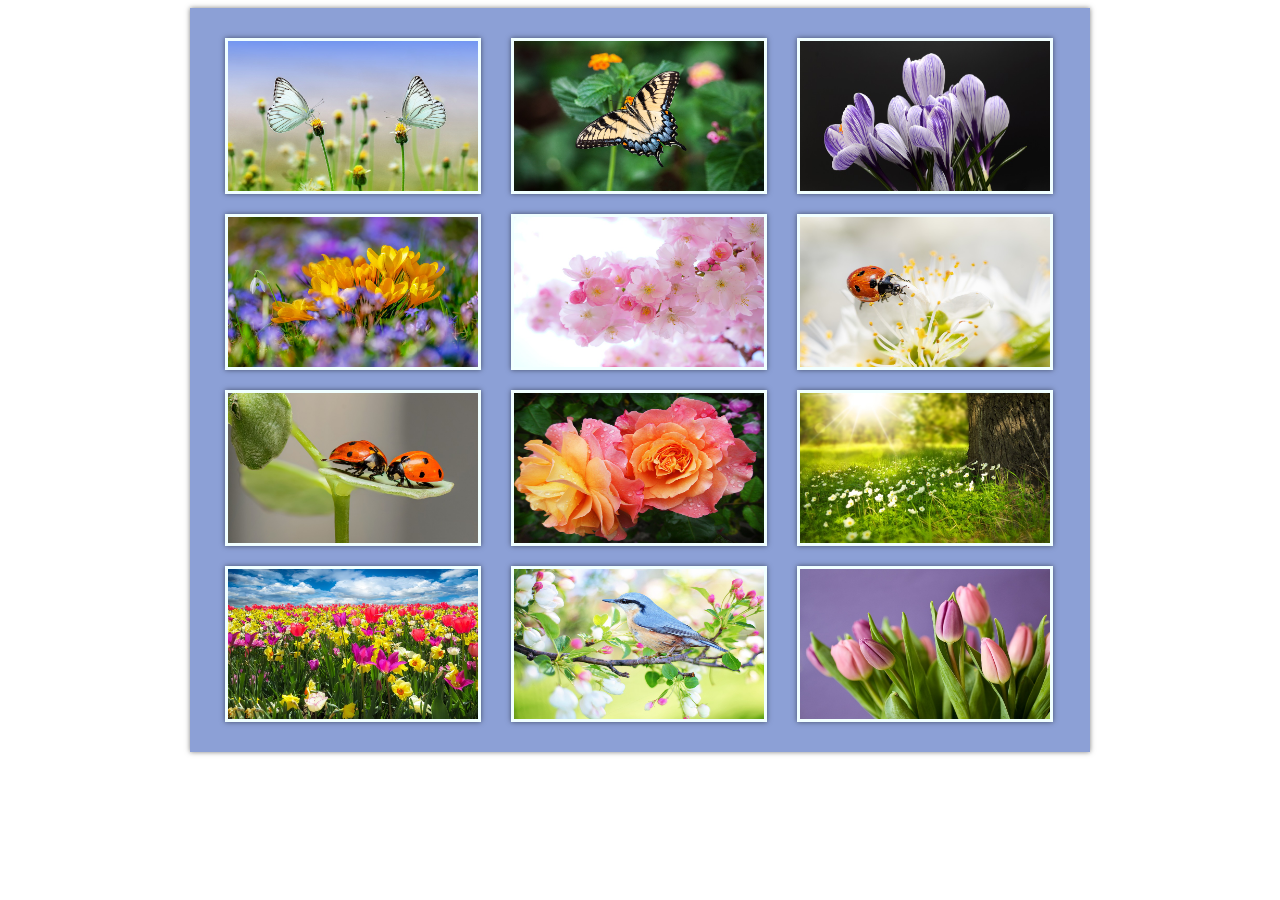
<file: php.gb/lesson4/index.html>
<!DOCTYPE html>
<html lang="en">
<head>
    <meta charset="UTF-8">
    <link rel="stylesheet" href="style.css">
    <title>Gallery of photos</title>
</head>
<body>
    <div class="container">
        <div class="gallery">
            <div class="galleryItem">
                <a href="images/butterfly-1127666_960_720.jpg" target="_blank">
                    <img src="images/butterfly-1127666_960_720.jpg" width="250" height="150" alt="">
                </a>
            </div>
            
            <div class="galleryItem">
                <a href="images/butterfly-1391809_960_720.jpg" target="_blank">
                    <img src="images/butterfly-1391809_960_720.jpg" width="250" height="150" alt="">
                </a>
            </div>
            
            <div class="galleryItem">
                <a href="images/crocus-2139771_960_720.jpg" target="_blank">
                    <img src="images/crocus-2139771_960_720.jpg" width="250" height="150" alt="">
                </a>
            </div>

            <div class="galleryItem">
                <a href="images/crocus-4030138_960_720.jpg" target="_blank">
                    <img src="images/crocus-4030138_960_720.jpg" width="250" height="150" alt="">
                </a>
            </div>
            
            <div class="galleryItem">
                <a href="images/japanese-cherry-trees-324175_960_720.jpg" target="_blank">
                    <img src="images/japanese-cherry-trees-324175_960_720.jpg" width="250" height="150" alt="">
                </a>
            </div>
            
            <div class="galleryItem">
                <a href="images/ladybug-4125852_960_720.jpg" target="_blank">
                    <img src="images/ladybug-4125852_960_720.jpg" width="250" height="150" alt="">
                </a>
            </div>
            
            <div class="galleryItem">
                <a href="images/nature-1593406_960_720.jpg" target="_blank">
                    <img src="images/nature-1593406_960_720.jpg" width="250" height="150" alt="">
                </a>
            </div>
            
            <div class="galleryItem">
                <a href="images/rose-174817_960_720.jpg" target="_blank">
                    <img src="images/rose-174817_960_720.jpg" width="250" height="150" alt="">
                </a>
            </div>
            
            <div class="galleryItem">
                <a href="images/spring-276014_960_720.jpg" target="_blank">
                    <img src="images/spring-276014_960_720.jpg" width="250" height="150" alt="">
                </a>
            </div>
            
            <div class="galleryItem">
                <a href="images/spring-awakening-1197602_960_720.jpg" target="_blank">
                    <img src="images/spring-awakening-1197602_960_720.jpg" width="250" height="150" alt="">
                </a>
            </div>
            
            <div class="galleryItem">
                <a href="images/spring-bird-2295431_960_720.jpg" target="_blank">
                    <img src="images/spring-bird-2295431_960_720.jpg" width="250" height="150" alt="">
                </a>
            </div>
            

            <div class="galleryItem">
                <a href="images/tulips-320151_960_720.jpg" target="_blank">
                    <img src="images/tulips-320151_960_720.jpg" width="250" height="150" alt="">
                </a>
            </div>
            
        </div>
    </div>

</body>
</html>
</file>
<file: php.gb/lesson4/style.css>
.container {
    width: 860px;
    margin: 0 auto;
    background-color: rgb(140, 160, 214);
    padding: 20px;
    box-shadow: 0 0 5px rgb(0, 0, 0, .5);
    overflow: hidden;
}

.galleryItem {
    width: 250px;
    height: 150px;
    margin: 10px 15px;
    float: left;
    border: 3px solid azure;
    box-shadow: 0 0 5px rgb(0, 0, 0, .5);
}

.galleryItem:hover {
    border-color: rgb(87, 105, 185);
    cursor: pointer;
}

.overlay {
    position: fixed;
    height: 100%;
    width: 100%;
    background-color: #000;
    opacity: 0.8;
    top: 0;
    left: 0;
    display: none;
    z-index: 1;
}

.modalForm {
    background-color: beige;
    width: 960px;
    height: 600px;
    position: fixed;
    left: calc(50% - 480px);
    top: calc(50% - 300px);
    display: none;
    z-index: 3;
}

.modalClose {
    font-size: 24px;
    position: absolute;
    top: 10px;
    right: 10px;
    font-weight: 700;
    width: 26px;
    height: 26px;
    text-align: center;
    line-height: 29px;
    color: rgb(45, 45, 95);
    background-color: rgb(222, 222, 247);
    border: 2px solid rgb(45, 45, 95);
    border-radius: 20px;
    cursor: pointer;
}

.modalClose:hover {
    color: rgb(103, 103, 207);
    box-shadow:0 0 0 2px rgb(224, 73, 224) inset, 0 0 0 4px white inset;

}

.modalClose:active {
    color: rgb(224, 73, 224);
    background-color: white;
}

#modalImage {
    border: 3px solid azure;
    width: 960px;
    height: 600px;
    object-fit: cover;
}
</file>
